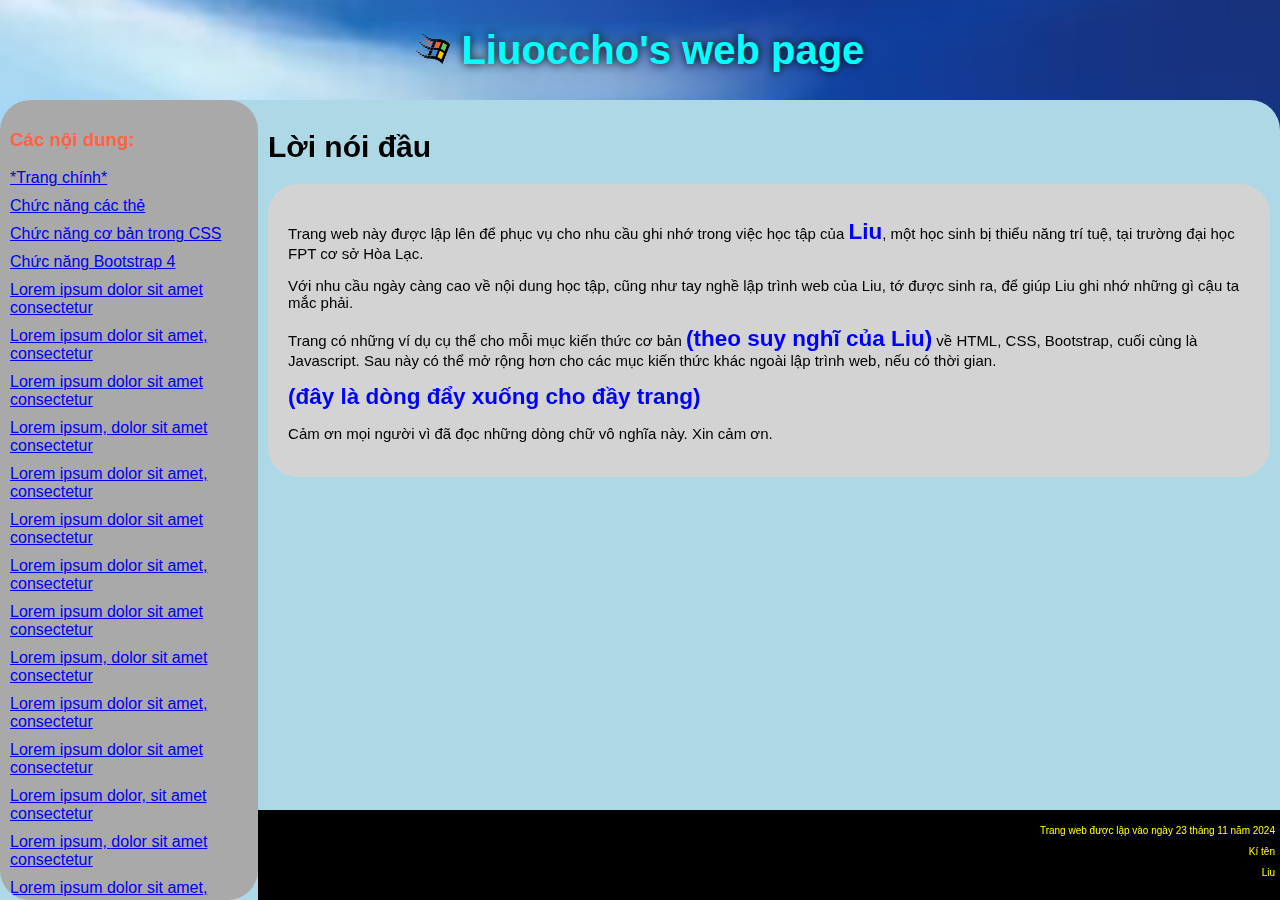
<file: index.html>
<!DOCTYPE html>
<html lang="vi">

<head>
        <meta charset="UTF-8">
        <meta name="viewport" content="width=device-width, initial-scale=1.0">
        <title>Những lưu ý rút ra từ việc học HTML CSS Bootstrap</title>
        <link rel="stylesheet" href="css/canchinh.css">
        <link rel="icon" href="samples/Windows_Logo_(1992-2001).svg.png">
</head>

<body>
        <div class="dau" id="dau"></div>
        <script>
                fetch('dau.html').then(response => response.text())
                        .then(data => document.getElementById('dau').innerHTML = data);
        </script>
        <div class="than">
                <div class="bangben" id="bangben"></div>
                <script>
                        fetch('bangben.html').then(response => response.text())
                                .then(data => document.getElementById('bangben').innerHTML = data);
                </script>
                <div class="chinh">
                        <div class="noidung" id="noidung"></div>
                        <script>
                                fetch('kienthuc_content.html').then(response => response.text())
                                        .then(data => document.getElementById('noidung').innerHTML = data);
                        </script>


                        <div class="chan" id="chan"></div>
                        <script>
                                fetch('chan.html').then(response => response.text())
                                        .then(data => document.getElementById('chan').innerHTML = data);
                        </script>

                </div>
        </div>
</body>

</html>
</file>
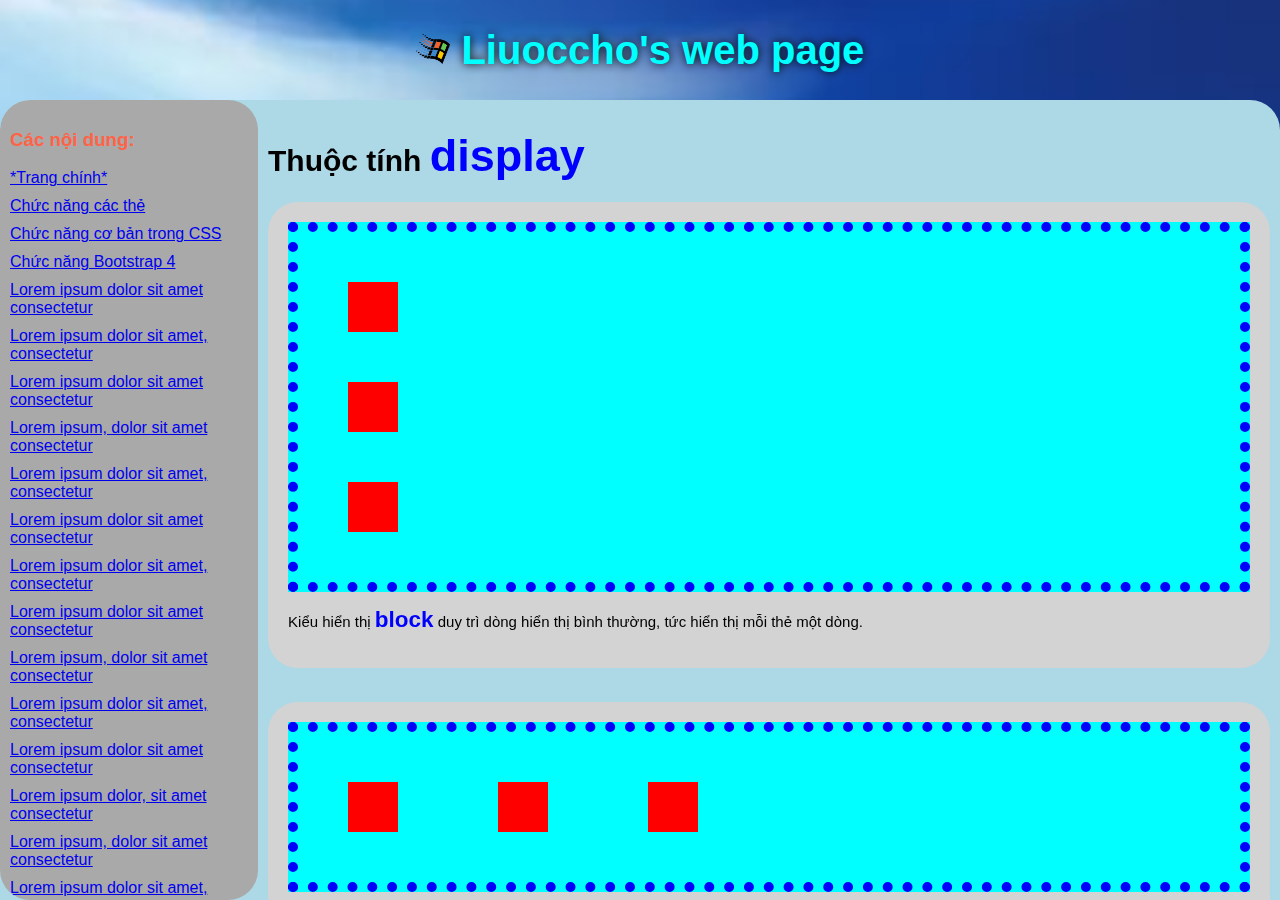
<file: chucnangcss.html>
<!DOCTYPE html>
<html lang="vi">

<head>
        <meta charset="UTF-8">
        <meta name="viewport" content="width=device-width, initial-scale=1.0">
        <title>Các chức năng cơ bản trong CSS</title>
        <link rel="stylesheet" href="css/canchinh.css">
        <link rel="stylesheet" href="css/chucnangcss_settings.css">
        <link rel="icon" href="samples/Windows_Logo_(1992-2001).svg.png">
</head>

<body>
        <div class="dau" id="dau"></div>
        <script>
                fetch('dau.html').then(response => response.text())
                        .then(data => document.getElementById('dau').innerHTML = data);
        </script>
        <div class="than">
                <div class="bangben" id="bangben"></div>
                <script>
                        fetch('bangben.html').then(response => response.text())
                                .then(data => document.getElementById('bangben').innerHTML = data);
                </script>
                <div class="chinh">
                        <div class="noidung" id="noidung"></div>
                        <script>
                                fetch('chucnangcss_content.html').then(response => response.text())
                                        .then(data => document.getElementById('noidung').innerHTML = data);
                        </script>


                        <div class="chan" id="chan"></div>
                        <script>
                                fetch('chan.html').then(response => response.text())
                                        .then(data => document.getElementById('chan').innerHTML = data);
                        </script>

                </div>
        </div>
</body>

</html>
</file>
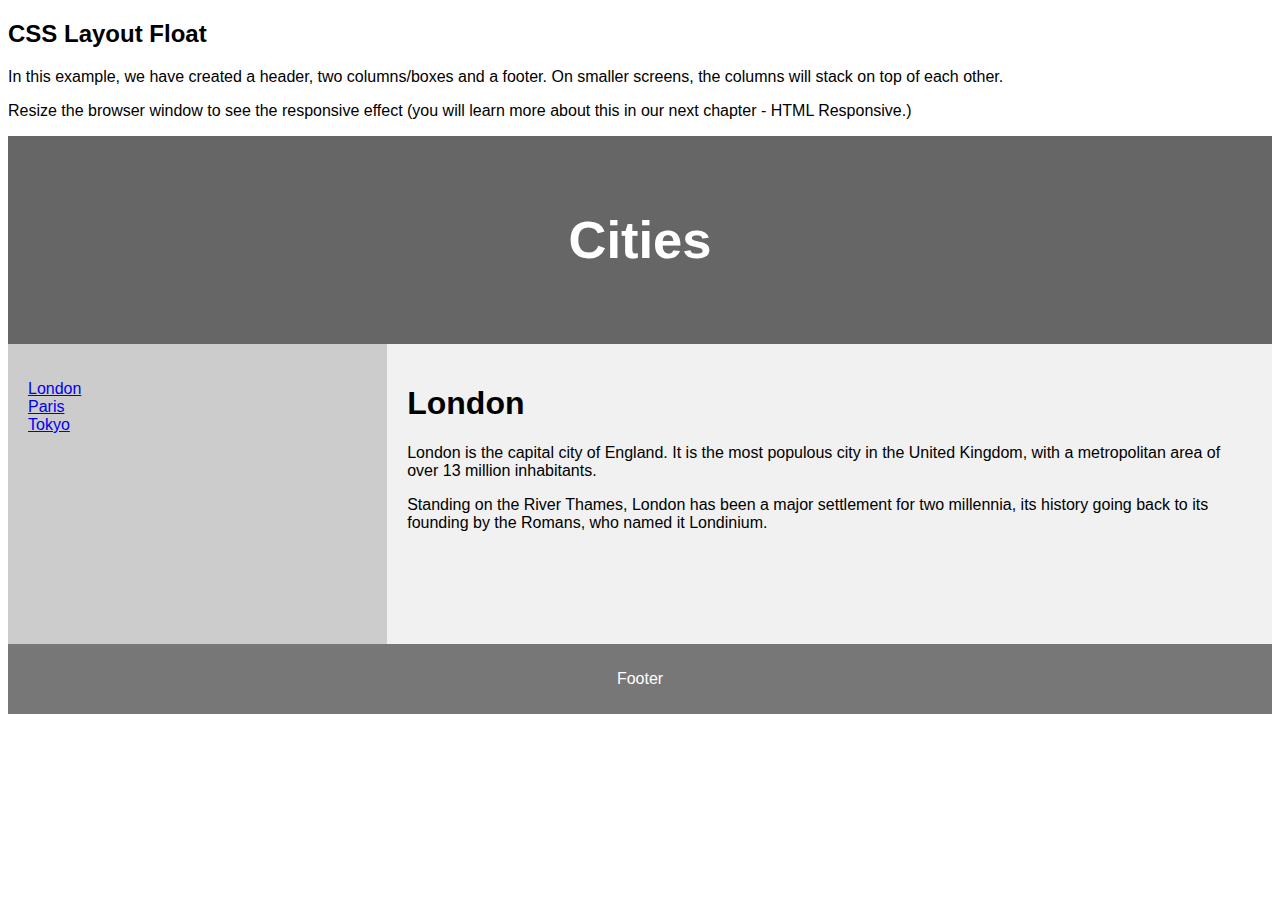
<file: csslayoutfloat.html>
<!DOCTYPE html>
<html lang="en">
<head>
<title>CSS Template</title>
<meta charset="utf-8">
<meta name="viewport" content="width=device-width, initial-scale=1">
<style>
* {
  box-sizing: border-box;
}

body {
  font-family: Arial, Helvetica, sans-serif;
}

/* Style the header */
header {
  background-color: #666;
  padding: 30px;
  text-align: center;
  font-size: 35px;
  color: white;
}

/* Create two columns/boxes that floats next to each other */
nav {
  float: left;
  width: 30%;
  height: 300px; /* only for demonstration, should be removed */
  background: #ccc;
  padding: 20px;
}

/* Style the list inside the menu */
nav ul {
  list-style-type: none;
  padding: 0;
}

article {
  float: left;
  padding: 20px;
  width: 70%;
  background-color: #f1f1f1;
  height: 300px; /* only for demonstration, should be removed */
}

/* Clear floats after the columns */
section::after {
  content: "";
  display: table;
  clear: both;
}

/* Style the footer */
footer {
  background-color: #777;
  padding: 10px;
  text-align: center;
  color: white;
}

/* Responsive layout - makes the two columns/boxes stack on top of each other instead of next to each other, on small screens */
@media (max-width: 600px) {
  nav, article {
    width: 100%;
    height: auto;
  }
}
</style>
</head>
<body>

<h2>CSS Layout Float</h2>
<p>In this example, we have created a header, two columns/boxes and a footer. On smaller screens, the columns will stack on top of each other.</p>
<p>Resize the browser window to see the responsive effect (you will learn more about this in our next chapter - HTML Responsive.)</p>

<header>
  <h2>Cities</h2>
</header>

<section>
  <nav>
    <ul>
      <li><a href="#">London</a></li>
      <li><a href="#">Paris</a></li>
      <li><a href="#">Tokyo</a></li>
    </ul>
  </nav>
  
  <article>
    <h1>London</h1>
    <p>London is the capital city of England. It is the most populous city in the  United Kingdom, with a metropolitan area of over 13 million inhabitants.</p>
    <p>Standing on the River Thames, London has been a major settlement for two millennia, its history going back to its founding by the Romans, who named it Londinium.</p>
  </article>
</section>

<footer>
  <p>Footer</p>
</footer>

</body>
</html>
</file>
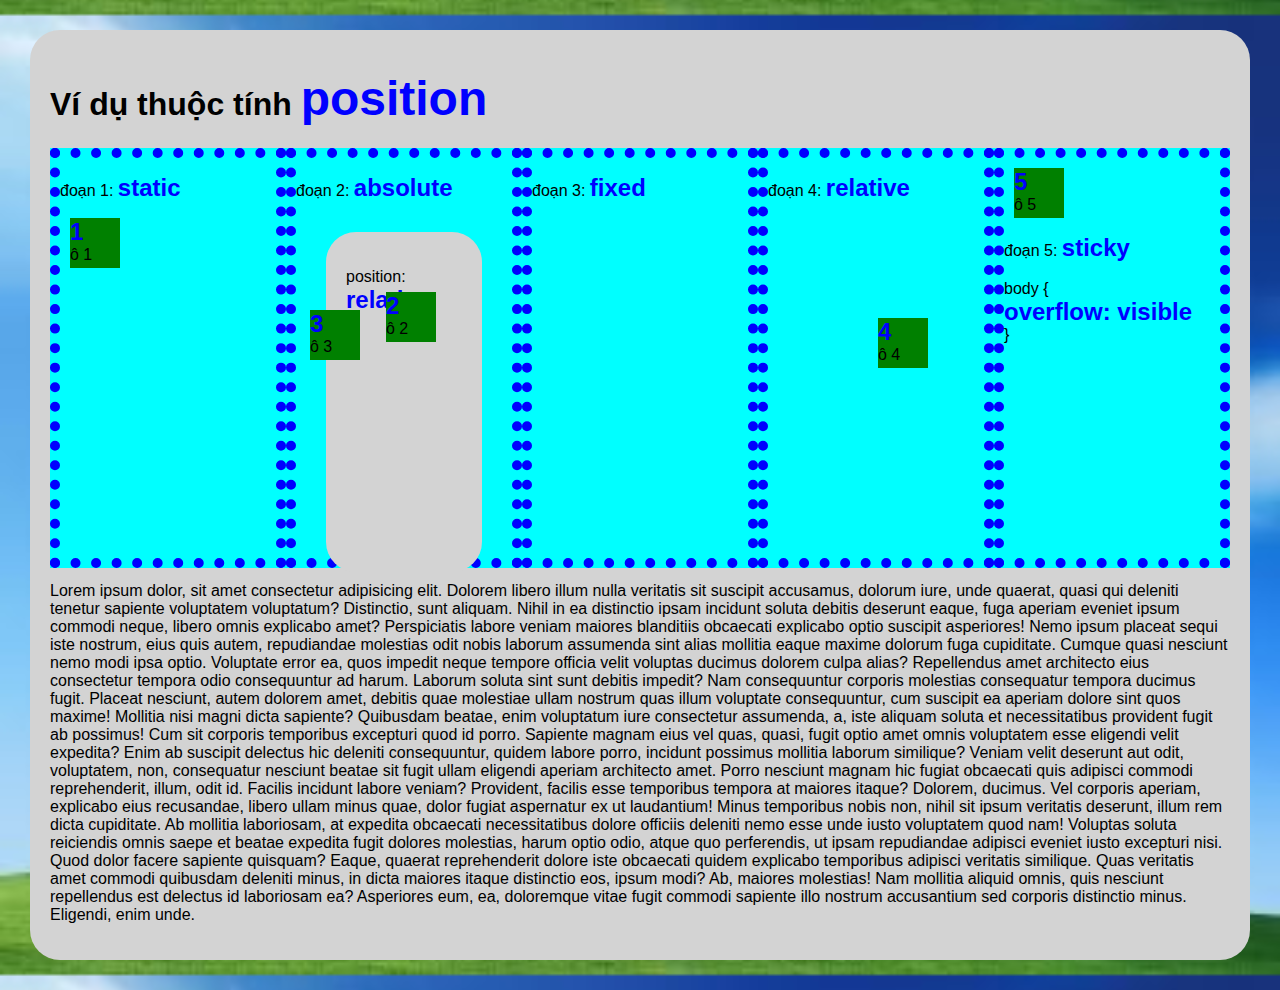
<file: viduposition.html>
<!DOCTYPE html>
<html lang="vi">

<head>
    <meta charset="UTF-8">
    <meta name="viewport" content="width=device-width, initial-scale=1.0">
    <title>Ví dụ thuộc tính position</title>
    <link rel="stylesheet" href="css/canchinh.css">
    <link rel="stylesheet" href="css/chucnangcss_settings.css">
    <link rel="icon" href="samples/Windows_Logo_(1992-2001).svg.png">
</head>

<body style="font-family: Arial, Helvetica, sans-serif;">
    
    <div class="lightgreyclass" style="overflow: visible; margin: 30px;">
        <div>
            <h1>Ví dụ thuộc tính <span class="highlight">position</span></h1>
        </div>
        <div style="display: grid; grid-template-columns: 20% 20% 20% 20% 20%; grid-template-rows: 400px;">
            <div class="type1" style="display: block; height: 400px;">
                <p>
                    đoạn 1: <span class="highlight">static</span>
                </p>
                <div class="type3" style="position: static;"><span class="highlight">1</span><br>ô 1</div>
            </div>
            <div class="type1" style="display: block; height: 400px;">
                <p>
                    đoạn 2: <span class="highlight">absolute</span>
                </p>
                <div class="lightgreyclass" style="height: 300px; position: relative; margin: 30px;">
                    <p>
                        position: <span class="highlight">relative</span>
                    </p>
                    <div class="type3" style="position: absolute; top: 50px; left: 50px;"><span
                            class="highlight">2</span><br>ô 2</div>
                </div>
            </div>
            <div class="type1" style="display: block; height: 400px;">
                <p>
                    đoạn 3: <span class="highlight">fixed</span>
                </p>
                <div class="type3" style="position: fixed; top: 300px; left: 300px;"><span class="highlight">3</span><br>ô 3
                </div>
            </div>
            <div class="type1" style="display: block; height: 400px;">
                <p>
                    đoạn 4: <span class="highlight">relative</span>
                </p>
                <div class="type3" style="position: relative; top: 100px; left: 100px;"><span
                        class="highlight">4</span><br>ô 4</div>
            </div>
            <div class="type1" style="display: block; height: 400px;">
                <div class="type3" style="position: sticky; top: 100px; left: 100px;"><span class="highlight">5</span><br>ô
                    5</div>
                <p>
                    đoạn 5: <span class="highlight">sticky</span> <br> <br>
                    body {<br>
                        <span class="highlight">overflow: visible</span> <br>
                    }
                </p>
            </div>
        </div>
        <br>
        <div>
            <p>
                Lorem ipsum dolor, sit amet consectetur adipisicing elit. Dolorem libero illum nulla veritatis sit suscipit
                accusamus, dolorum iure, unde quaerat, quasi qui deleniti tenetur sapiente voluptatem voluptatum?
                Distinctio, sunt aliquam.
                Nihil in ea distinctio ipsam incidunt soluta debitis deserunt eaque, fuga aperiam eveniet ipsum commodi
                neque, libero omnis explicabo amet? Perspiciatis labore veniam maiores blanditiis obcaecati explicabo optio
                suscipit asperiores!
                Nemo ipsum placeat sequi iste nostrum, eius quis autem, repudiandae molestias odit nobis laborum assumenda
                sint alias mollitia eaque maxime dolorum fuga cupiditate. Cumque quasi nesciunt nemo modi ipsa optio.
                Voluptate error ea, quos impedit neque tempore officia velit voluptas ducimus dolorem culpa alias?
                Repellendus amet architecto eius consectetur tempora odio consequuntur ad harum. Laborum soluta sint sunt
                debitis impedit?
                Nam consequuntur corporis molestias consequatur tempora ducimus fugit. Placeat nesciunt, autem dolorem amet,
                debitis quae molestiae ullam nostrum quas illum voluptate consequuntur, cum suscipit ea aperiam dolore sint
                quos maxime!
                Mollitia nisi magni dicta sapiente? Quibusdam beatae, enim voluptatum iure consectetur assumenda, a, iste
                aliquam soluta et necessitatibus provident fugit ab possimus! Cum sit corporis temporibus excepturi quod id
                porro.
                Sapiente magnam eius vel quas, quasi, fugit optio amet omnis voluptatem esse eligendi velit expedita? Enim
                ab suscipit delectus hic deleniti consequuntur, quidem labore porro, incidunt possimus mollitia laborum
                similique?
                Veniam velit deserunt aut odit, voluptatem, non, consequatur nesciunt beatae sit fugit ullam eligendi
                aperiam architecto amet. Porro nesciunt magnam hic fugiat obcaecati quis adipisci commodi reprehenderit,
                illum, odit id.
                Facilis incidunt labore veniam? Provident, facilis esse temporibus tempora at maiores itaque? Dolorem,
                ducimus. Vel corporis aperiam, explicabo eius recusandae, libero ullam minus quae, dolor fugiat aspernatur
                ex ut laudantium!
                Minus temporibus nobis non, nihil sit ipsum veritatis deserunt, illum rem dicta cupiditate. Ab mollitia
                laboriosam, at expedita obcaecati necessitatibus dolore officiis deleniti nemo esse unde iusto voluptatem
                quod nam!
                Voluptas soluta reiciendis omnis saepe et beatae expedita fugit dolores molestias, harum optio odio, atque
                quo perferendis, ut ipsam repudiandae adipisci eveniet iusto excepturi nisi. Quod dolor facere sapiente
                quisquam?
                Eaque, quaerat reprehenderit dolore iste obcaecati quidem explicabo temporibus adipisci veritatis similique.
                Quas veritatis amet commodi quibusdam deleniti minus, in dicta maiores itaque distinctio eos, ipsum modi?
                Ab, maiores molestias!
                Nam mollitia aliquid omnis, quis nesciunt repellendus est delectus id laboriosam ea? Asperiores eum, ea,
                doloremque vitae fugit commodi sapiente illo nostrum accusantium sed corporis distinctio minus. Eligendi,
                enim unde.
            </p>
        </div>
    </div>
</body>

</html>
</file>
<file: css/canchinh.css>
body {
    margin: 0px;
    background-image: url("../samples/Windows_Energy_Bliss.jpg");
    background-size: 100%;
    background-position: center;
    overflow-x: hidden;

}
.dau {
    font-size: 20px;
    /* background-color: blueviolet; */
    color: aqua;
    align-content: center;
    font-family: Arial, Helvetica, sans-serif;
    /* font-weight: bolder; */
    text-align: center;
    text-shadow: 0px 0px 10px black;
    /* padding: 10px; */
    height: 100px;
    /* padding: 30px; */
}

.than {
    display: flex;
    background-color: lightblue;
    height: calc(100vh - 100px);
    /* height: auto; */
    width: 100%;
    overflow: auto;
    border-top-right-radius: 30px;
    border-top-left-radius: 30px;
}

/* .than::after {
    width: auto;
} */

.bangben {
    background-color: darkgrey;
    /* font-size: 12px; */
    font-family: Arial, Helvetica, sans-serif;
    color: white;
    width: 250px;
    /* position: inherit; */
    border-radius: 30px;
    padding: 5px;
    /* overflow: auto; */
    overflow-y: auto;
    overflow-x: hidden;
    /* word-wrap: break-word; */
    /* white-space: nowrap; */
}

.bangben > h3 {
    color: tomato;
    /* width: 200px; */
    /* margin: 10px; */
}

.bangben > ul {
    padding: 0px;
    list-style-type: none;
    /* width: 90%; */
    /* width: calc(50%); */
}

.bangben > ul > li {
    margin-top: 10px;
}

.chinh {
    /* width: fit-content; */
    /* overflow: auto; */
    /* overflow: hidden; */
    overflow: auto;
    width: calc(100% - 250px);
    /* border-top-right-radius: 500px; */
}

.noidung {
    font-size: 15px;
    font-family: Arial, Helvetica, sans-serif;
    color: black;
    padding: 10px;
    display: flex;
    min-height: calc(100vh - 210px);
    flex-direction: column;
    /* height: calc(100% - 120px); */
    /* height: calc(100vh - 220px); */
    /* width: 80%; */
    /* overflow: auto; */
}

.chan {
    background-color: black;
    padding: 5px;
    text-align: right;
    color: yellow;
    font-size: 10px;
    font-family: Arial, Helvetica, sans-serif;
    height: 80px;
}

.lightgreyclass {
    background-color: lightgrey;
    border-radius: 30px;
    overflow: visible;
    padding: 20px;
    /* width: auto; */
}

span.highlight {
    font-weight: bold;
    font-size: 150%;
    color: blue;
    /* margin: 20px; */
}

@media (max-width: 600px) {
    .than {
        display: block;
        /* overflow: auto; */
        height: calc(100vh - 100px);
        width: auto;
        /* word-wrap: break-word; */
    }
    .bangben {
        height: 100px;
        overflow-y: auto;
        overflow-x: hidden;
        width: auto;
    }
    .chinh {
        overflow: visible;
        height:  calc(100vh - 200px);
        width: auto;
    }
    .noidung {
        height: fit-content;
        /* overflow: auto; */
        width: auto;
    }
}

div.exampleBox {
    display: grid;
    grid-template-rows: 400px 100px;
    text-align: center;
    width: 100%;
}

pre {
    background-color: darkgrey;
    border: 1px solid grey;
    max-height: 500px;
}
</file>
<file: css/chucnangcss_settings.css>
div.type1 {
    background: aqua;
    border: 10px dotted blue;
    /* border-color: brown; */
    /* min-width: 50px;
    min-height: 50px; */
    /* margin: 50px; */
    /* display: inline; */
}

div.type2 {
    background: red;
    /* border: 10px dotted brown; */
    /* border-color: brown; */
    /* min-width: 50px;
    min-height: 50px; */
    width: 50px;
    height: 50px;
    margin: 50px;
    /* display: inline; */
}

div.type3 {
    background: green;
    width: 50px;
    height: 50px;
    margin: 10px;
}

#responsive::first-line {
    font-variant: small-caps;
}

#responsive::first-letter {
    font-size: 150%;
}

#responsive::selection {
    color: blue;
    background-color: violet;
}

#responsive3 {
    display: none;
}

#responsive2:active {
    background-color: aqua;
}

#responsive2:hover #responsive3 {
    display: block;
}

.transformExample {
    transition: 1s;
}

.transformExample1:hover {
    transform: translate(20px, 20px);
}

.transformExample2:hover {
    transform: rotate(45deg);
}

.transformExample3:hover {
    transform: scale(1.5, 0.8);
}

.transformExample4:hover {
    transform: skew(20deg, 10deg);
}

.transformExample5:hover {
    transform: matrix(1, -0.3, 0, 1, 0, 0);
}
</file>
